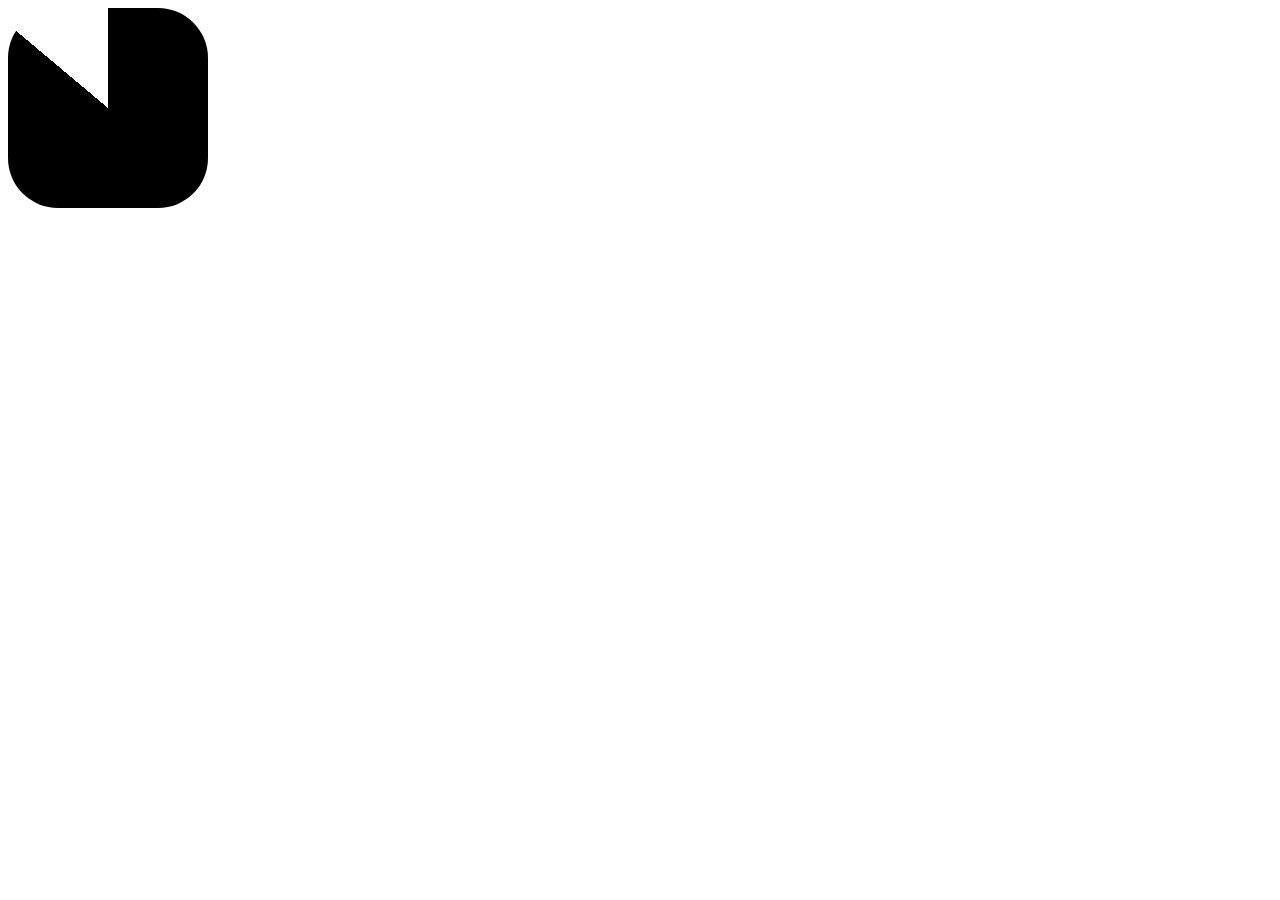
<file: expi.html>
<html lang="en">
<head>
    <meta charset="UTF-8">
    <meta http-equiv="X-UA-Compatible" content="IE=edge">
    <meta name="viewport" content="width=device-width, initial-scale=1.0">
    <title>Document</title>
<style>
#circle {
  width: 200px;
  height: 200px;
  border-radius: 50px;
}
</style>

</head>
<body>
    <div id="circle"></div>
</body>
<script>
    document.getElementById("circle").style.background="conic-gradient(black 310deg,white 0deg)";
</script>
</html>
</file>
